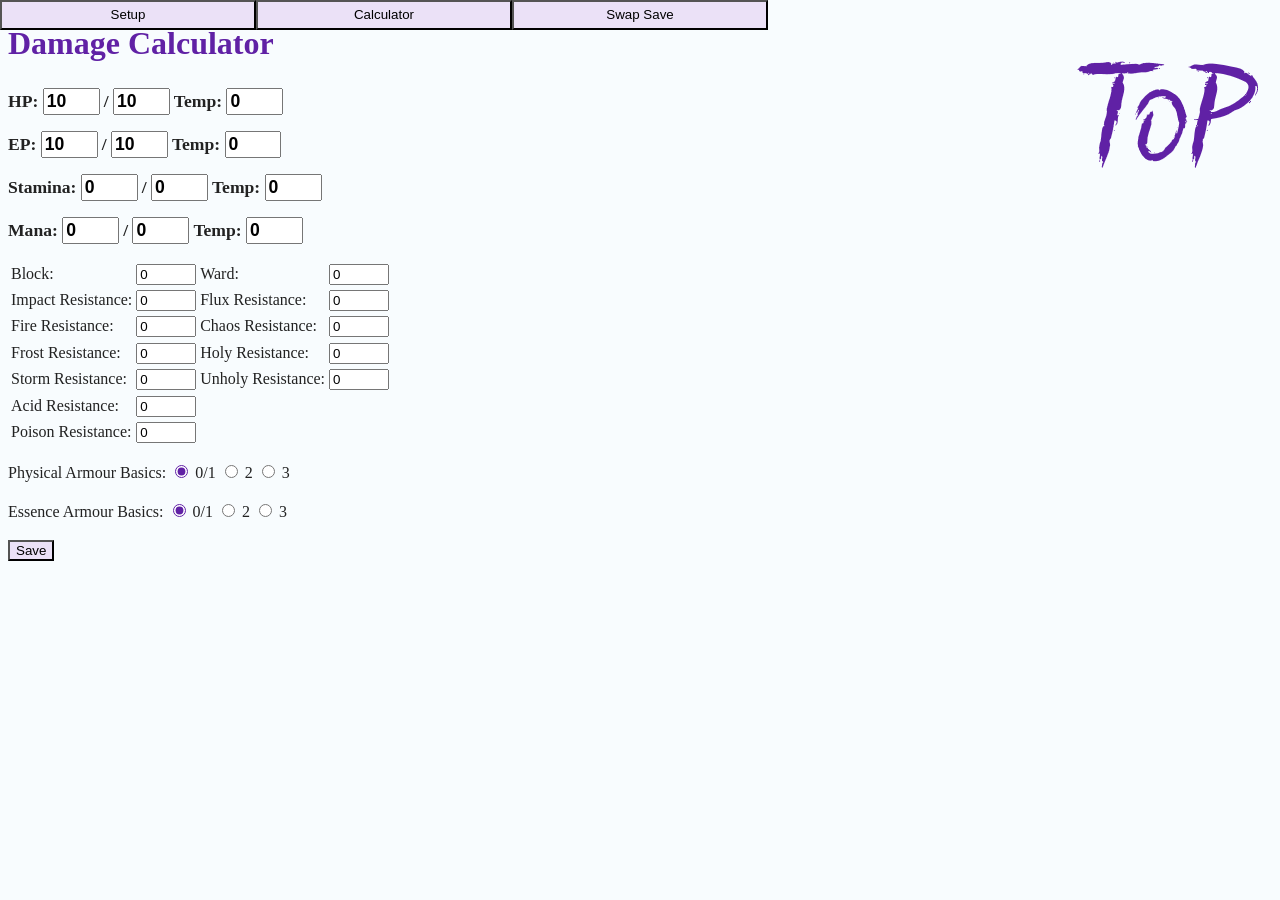
<file: index.html>
<!doctype html>
<html class="no-js" lang="">

<head>
  <meta charset="utf-8">
  <meta name="viewport" content="width=device-width, initial-scale=1">
  <title>Damage Calculator</title>
  <link rel="stylesheet" href="css/style.css">
</head>

<body>
<p id="navigation">
  <button id="setup">Setup</button>
  <button id="calculator">Calculator</button>
  <button id="swap">Swap Save</button>
</p>
<h1>Damage Calculator</h1>
<img src="img/logo.png" alt="Logo" id="logo" />

<div class="hpDiv">
  <p>
    <label for="hp" id="hpLabel" class="hpInfo">HP: </label>
    <input type="number" id="hp" min="0" max="1000" value="10" class="hpInfo" />
    <label for="maxHp" id="maxHpLabel" class="hpInfo"> / </label>
    <input type="number" id="maxHp" min="0" max="1000" value="10" class="hpInfo" />
    <label for="tempHp" id="tempHpLabel" class="hpInfo">Temp: </label>
    <input type="number" id="tempHp" min="0" max="1000" value="0" class="hpInfo" />
  </p>
</div>
<div class="hpDiv">
  <p>
    <label for="ep" id="epLabel" class="hpInfo">EP: </label>
    <input type="number" id="ep" min="0" max="1000" value="10" class="hpInfo" />
    <label for="maxEp" id="maxEpLabel" class="hpInfo"> / </label>
    <input type="number" id="maxEp" min="0" max="1000" value="10" class="hpInfo" />
    <label for="tempEp" id="tempEpLabel" class="hpInfo">Temp: </label>
    <input type="number" id="tempEp" min="0" max="1000" value="0" class="hpInfo" />
  </p>
</div>
<div class="hpDiv">
  <p>
    <label for="stamina" id="staminaLabel" class="hpInfo">Stamina: </label>
    <input type="number" id="stamina" min="0" max="1000" value="0" class="hpInfo" />
    <label for="maxStamina" id="maxStaminaLabel" class="hpInfo"> / </label>
    <input type="number" id="maxStamina" min="0" max="1000" value="0" class="hpInfo" />
    <label for="tempStamina" id="tempStaminaLabel" class="hpInfo">Temp: </label>
    <input type="number" id="tempStamina" min="0" max="1000" value="0" class="hpInfo" />
  </p>
  <p>
    <label for="mana" id="manaLabel" class="hpInfo">Mana: </label>
    <input type="number" id="mana" min="0" max="1000" value="0" class="hpInfo" />
    <label for="maxMana" id="maxManaLabel" class="hpInfo"> / </label>
    <input type="number" id="maxMana" min="0" max="1000" value="0" class="hpInfo" />
    <label for="tempMana" id="tempManaLabel" class="hpInfo">Temp: </label>
    <input type="number" id="tempMana" min="0" max="1000" value="0" class="hpInfo" />
  </p>
</div>
<table id="hpTable">
  <tr>
    <td><label for="blockRange">Block:</label></td>
    <td><input type="number" id="blockRange" min="0" max="100" value="0" /></td>
    <td><label for="wardRange">Ward:</label></td>
    <td><input type="number" id="wardRange" min="0" max="100" value="0" /></td>
  </tr>
  <tr>
    <td><label for="resImpact">Impact Resistance:</label></td>
    <td><input type="number" id="resImpact" min="-100" max="100" value="0" /></td>
    <td><label for="resFlux">Flux Resistance:</label></td>
    <td><input type="number" id="resFlux" min="-100" max="100" value="0" /></td>
  </tr>
  <tr>
    <td><label for="resFire">Fire Resistance:</label></td>
    <td><input type="number" id="resFire" min="-100" max="100" value="0" /></td>
    <td><label for="resChaos">Chaos Resistance:</label></td>
    <td><input type="number" id="resChaos" min="-100" max="100" value="0" /></td>
  </tr>
  <tr>
    <td><label for="resFrost">Frost Resistance:</label></td>
    <td><input type="number" id="resFrost" min="-100" max="100" value="0" /></td>
    <td><label for="resHoly">Holy Resistance:</label></td>
    <td><input type="number" id="resHoly" min="-100" max="100" value="0" /></td>
  </tr>
  <tr>
    <td><label for="resStorm">Storm Resistance:</label></td>
    <td><input type="number" id="resStorm" min="-100" max="100" value="0" /></td>
    <td><label for="resUnholy">Unholy Resistance:</label></td>
    <td><input type="number" id="resUnholy" min="-100" max="100" value="0" /></td>
  </tr>
  <tr>
    <td><label for="resAcid">Acid Resistance:</label></td>
    <td><input type="number" id="resAcid" min="-100" max="100" value="0" /></td>
  </tr>
  <tr>
    <td><label for="resPoison">Poison Resistance:</label></td>
    <td><input type="number" id="resPoison" min="-100" max="100" value="0" /></td>
  </tr>
</table>
<form id="physicalArmourBasics">
  <p>
    <label>Physical Armour Basics:</label>
    <input type="radio" id="physicalBraceOne" name="physicalBrace" value="2" checked />
    <label for="physicalBraceOne">0/1</label>
    <input type="radio" id="physicalBraceTwo" name="physicalBrace" value="3" />
    <label for="physicalBraceTwo">2</label>
    <input type="radio" id="physicalBraceThree" name="physicalBrace" value="4" />
    <label for="physicalBraceThree">3</label>
  </p>
</form>
<form id="essenceArmourBasics">
  <p>
    <label>Essence Armour Basics:</label>
    <input type="radio" id="essenceBraceOne" name="essenceBrace" value="2" checked />
    <label for="essenceBraceOne">0/1</label>
    <input type="radio" id="essenceBraceTwo" name="essenceBrace" value="3" />
    <label for="essenceBraceTwo">2</label>
    <input type="radio" id="essenceBraceThree" name="essenceBrace" value="4" />
    <label for="essenceBraceThree">3</label>
  </p>
</form>
<p><button id="submit" type="submit">Save</button></p>

<script src="js/setStats.js" type="module"></script>

</body>

</html>
</file>
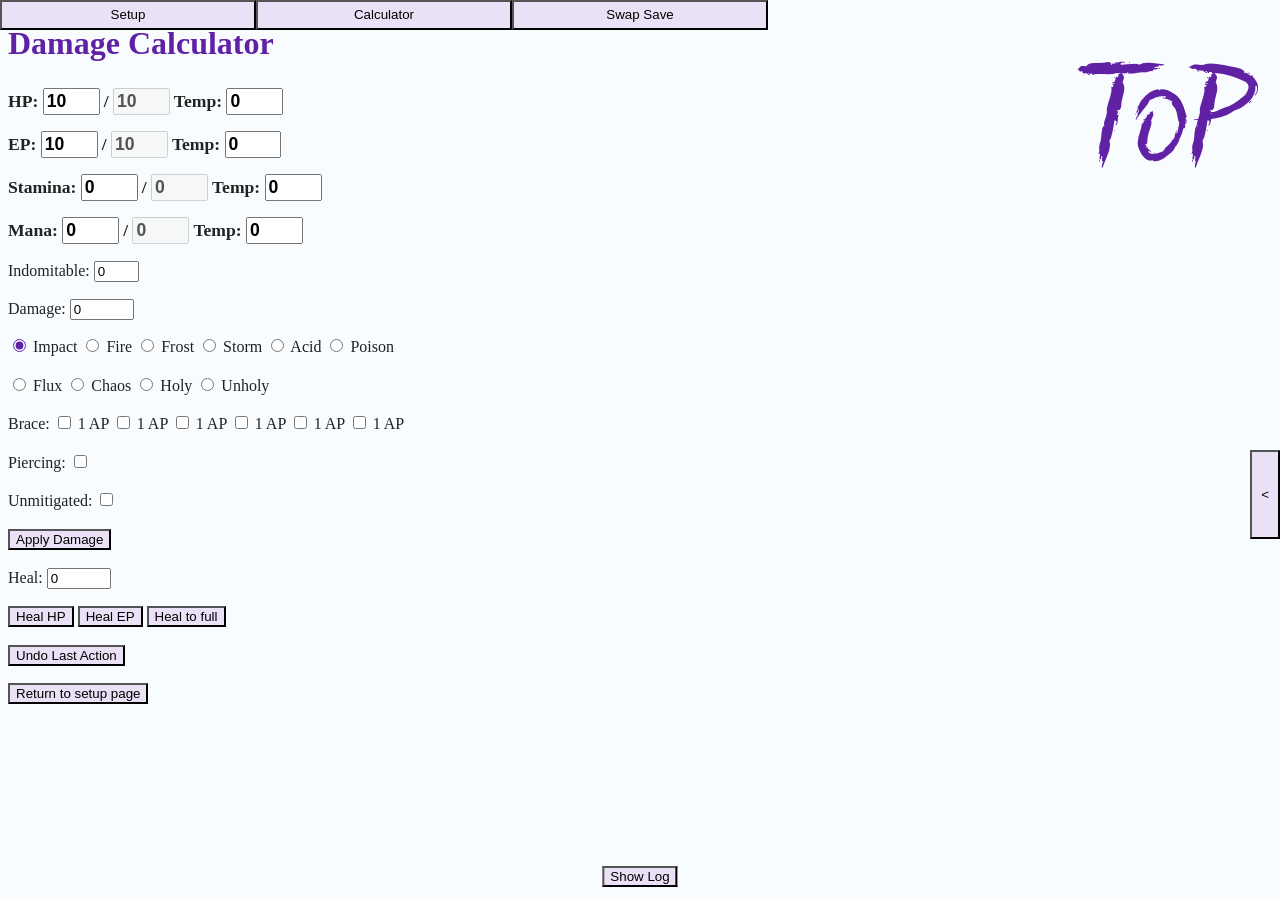
<file: hpchange.html>
<!doctype html>
<html class="no-js" lang="">

<head>
  <meta charset="utf-8">
  <meta name="viewport" content="width=device-width, initial-scale=1">
  <title>Damage Calculator</title>
  <link rel="stylesheet" href="css/style.css">
</head>

<body>
<p id="navigation">
  <button id="setup">Setup</button>
  <button id="calculator">Calculator</button>
  <button id="swap">Swap Save</button>
</p>

<h1>Damage Calculator</h1>
<img src="img/logo.png" alt="Logo" id="logo" />

<div class="hpDiv">
  <p>
    <label for="hp" id="hpLabel" class="hpInfo">HP: </label>
    <input type="number" id="hp" min="0" max="1000" value="10" class="hpInfo" />
    <label for="maxHp" id="maxHpLabel" class="hpInfo"> / </label>
    <input type="number" id="maxHp" min="0" max="1000" value="10" class="hpInfo" />
    <label for="tempHp" id="tempHpLabel" class="hpInfo">Temp: </label>
    <input type="number" id="tempHp" min="0" max="1000" value="0" class="hpInfo" />
  </p>
</div>
<div class="hpDiv">
  <p>
    <label for="ep" id="epLabel" class="hpInfo">EP: </label>
    <input type="number" id="ep" min="0" max="1000" value="10" class="hpInfo" />
    <label for="maxEp" id="maxEpLabel" class="hpInfo"> / </label>
    <input type="number" id="maxEp" min="0" max="1000" value="10" class="hpInfo" />
    <label for="tempEp" id="tempEpLabel" class="hpInfo">Temp: </label>
    <input type="number" id="tempEp" min="0" max="1000" value="0" class="hpInfo" />
  </p>
</div>
<div class="hpDiv">
  <p>
    <label for="stamina" id="staminaLabel" class="hpInfo">Stamina: </label>
    <input type="number" id="stamina" min="0" max="1000" value="0" class="hpInfo" />
    <label for="maxStamina" id="maxStaminaLabel" class="hpInfo"> / </label>
    <input type="number" id="maxStamina" min="0" max="1000" value="0" class="hpInfo" />
    <label for="tempStamina" id="tempStaminaLabel" class="hpInfo">Temp: </label>
    <input type="number" id="tempStamina" min="0" max="1000" value="0" class="hpInfo" />
  </p>
  <p>
    <label for="mana" id="manaLabel" class="hpInfo">Mana: </label>
    <input type="number" id="mana" min="0" max="1000" value="0" class="hpInfo" />
    <label for="maxMana" id="maxManaLabel" class="hpInfo"> / </label>
    <input type="number" id="maxMana" min="0" max="1000" value="0" class="hpInfo" />
    <label for="tempMana" id="tempManaLabel" class="hpInfo">Temp: </label>
    <input type="number" id="tempMana" min="0" max="1000" value="0" class="hpInfo" />
  </p>
</div>
<p>
  <label for="indomitable" id="indomitableLabel">Indomitable: </label>
  <input type="number" id="indomitable" min="0" max="1000" value="0" />
</p>
<p>
  <label for="hpChange">Damage:</label>
  <input type="number" id="hpChange" min="0" max="1000" value="0" />
</p>
<form id="damageTypeForm">
  <p>
    <input type="radio" id="damImpact" name="damType" value="impact" checked />
    <label for="damImpact">Impact</label>
    <input type="radio" id="damFire" name="damType" value="fire" />
    <label for="damFire">Fire</label>
    <input type="radio" id="damFrost" name="damType" value="frost" />
    <label for="damFrost">Frost</label>
    <input type="radio" id="damStorm" name="damType" value="storm" />
    <label for="damStorm">Storm</label>
    <input type="radio" id="damAcid" name="damType" value="acid" />
    <label for="damAcid">Acid</label>
    <input type="radio" id="damPoison" name="damType" value="poison" />
    <label for="damPoison">Poison</label>
  </p>
  <p>
    <input type="radio" id="damFlux" name="damType" value="flux" />
    <label for="damFlux">Flux</label>
    <input type="radio" id="damChaos" name="damType" value="chaos" />
    <label for="damChaos">Chaos</label>
    <input type="radio" id="damHoly" name="damType" value="holy" />
    <label for="damHoly">Holy</label>
    <input type="radio" id="damUnholy" name="damType" value="unholy" />
    <label for="damUnholy">Unholy</label>
  </p>
</form>
<p>
  <form id="braceForm">
    <label id="braceLabel">Brace: </label>
    <input type="checkbox" id="braceOne" name="braceAmount" value="1" />
    <label for="braceOne">1 AP</label>
    <input type="checkbox" id="braceTwo" name="braceAmount" value="2" />
    <label for="braceTwo">1 AP</label>
    <input type="checkbox" id="braceThree" name="braceAmount" value="3" />
    <label for="braceThree">1 AP</label>
    <input type="checkbox" id="braceFour" name="braceAmount" value="4" />
    <label for="braceFour">1 AP</label>
    <input type="checkbox" id="braceFive" name="braceAmount" value="5" />
    <label for="braceFive">1 AP</label>
    <input type="checkbox" id="braceSix" name="braceAmount" value="6" />
    <label for="braceSix">1 AP</label>
  </form>
</p>
<p>
  <label for="piercing">Piercing: </label>
  <input type="checkbox" id="piercing" name="piercing" value="false" />
</p>
<p>
  <label for="unmitigated">Unmitigated: </label>
  <input type="checkbox" id="unmitigated" name="unmitigated" value="false" />
</p>
<p>
  <button id="damage">Apply Damage</button>
</p>
<p>
  <label for="healAmount" id="healLabel">Heal:</label>
  <input type="number" id="healAmount" min="0" max="1000" value="0" />
</p>
<p>
  <button id="healHp">Heal HP</button>
  <button id="healEp">Heal EP</button>
  <button id="healFull">Heal to full</button>
</p>
<p>
  <button id="undo">Undo Last Action</button>
</p>
<p>
  <button id="return">Return to setup page</button>
</p>
<p>
  <button id="showLog">Show Log</button>
</p>
<ul id="outputLog"></ul>
<button id="popout"><</button>

<div id="resDiv" class="resistances" hidden="hidden">
  <label for="block" id="blockLabel" class="resistances" hidden="hidden">Block:</label>
  <input type="number" id="block" class="resistances" hidden="hidden" />
  <label for="ward" id="wardLabel" class="resistances" hidden="hidden">Ward:</label>
  <input type="number" id="ward" class="resistances" hidden="hidden" />
  <label for="resImpact" id="resImpactLabel" class="resistances" hidden="hidden">Impact Resistance:</label>
  <input type="number" id="resImpact" class="resistances" hidden="hidden" />
  <label for="resFire" id="resFireLabel" class="resistances" hidden="hidden">Fire Resistance:</label>
  <input type="number" id="resFire" class="resistances" hidden="hidden" />
  <label for="resFrost" id="resFrostLabel" class="resistances" hidden="hidden">Frost Resistance:</label>
  <input type="number" id="resFrost" class="resistances" hidden="hidden" />
  <label for="resStorm" id="resStormLabel" class="resistances" hidden="hidden">Storm Resistance:</label>
  <input type="number" id="resStorm" class="resistances" hidden="hidden" />
  <label for="resAcid" id="resAcidLabel" class="resistances" hidden="hidden">Acid Resistance:</label>
  <input type="number" id="resAcid" class="resistances" hidden="hidden" />
  <label for="resPoison" id="resPoisonLabel" class="resistances" hidden="hidden">Poison Resistance:</label>
  <input type="number" id="resPoison" class="resistances" hidden="hidden" />
  <label for="resFlux" id="resFluxLabel" class="resistances" hidden="hidden">Flux Resistance:</label>
  <input type="number" id="resFlux" class="resistances" hidden="hidden" />
  <label for="resChaos" id="resChaosLabel" class="resistances" hidden="hidden">Chaos Resistance:</label>
  <input type="number" id="resChaos" class="resistances" hidden="hidden" />
  <label for="resHoly" id="resHolyLabel" class="resistances" hidden="hidden">Holy Resistance:</label>
  <input type="number" id="resHoly" class="resistances" hidden="hidden" />
  <label for="resUnholy" id="resUnholyLabel" class="resistances" hidden="hidden">Unholy Resistance:</label>
  <input type="number" id="resUnholy" class="resistances" hidden="hidden" />
</div>

<script src="js/changeHp.js" type="module"></script>

</body>

</html>
</file>
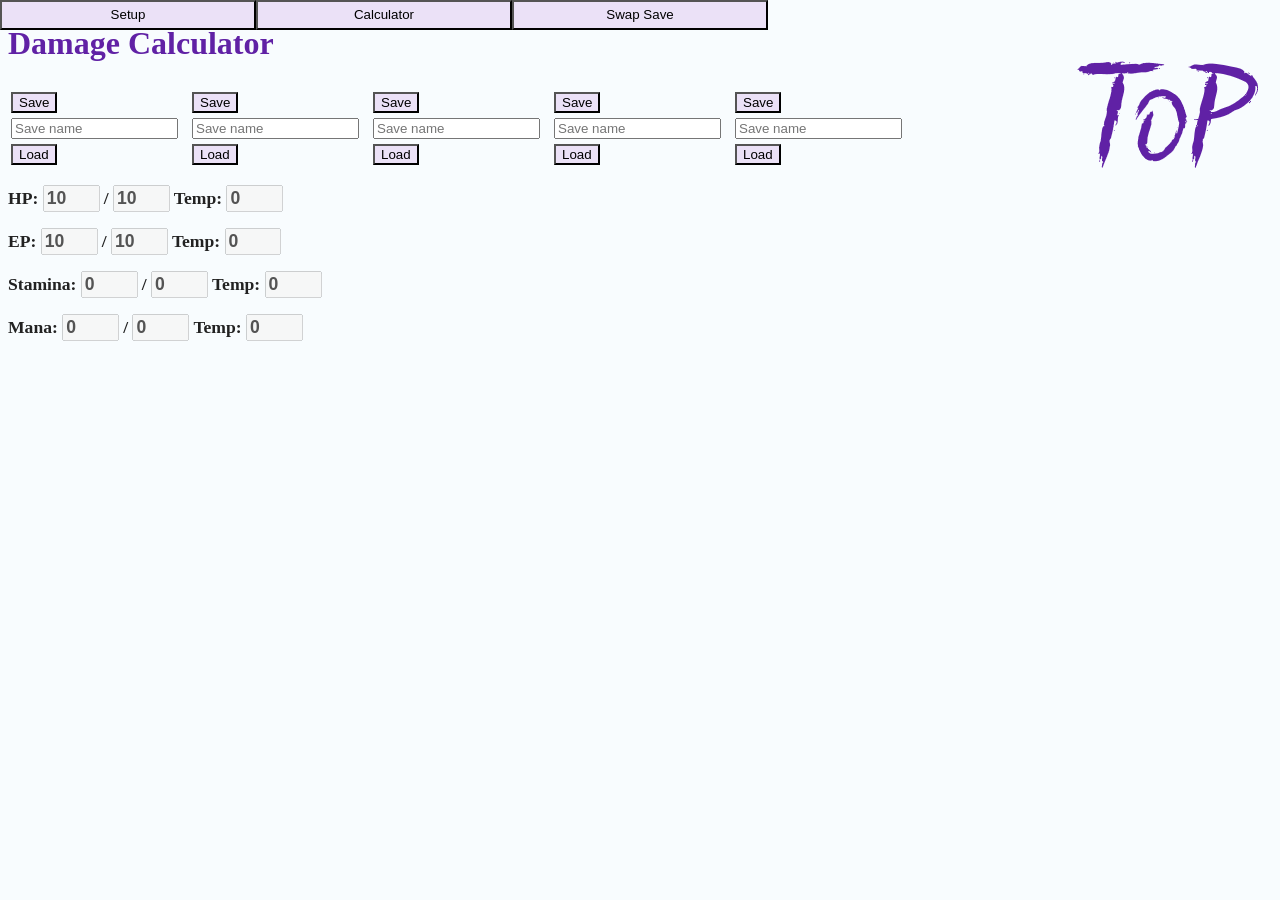
<file: swapsave.html>
<!doctype html>
<html class="no-js" lang="">

<head>
    <meta charset="utf-8">
    <meta name="viewport" content="width=device-width, initial-scale=1">
    <title>Damage Calculator</title>
    <link rel="stylesheet" href="css/style.css">
</head>

<body>
<p id="navigation">
    <button id="setup">Setup</button>
    <button id="calculator">Calculator</button>
    <button id="swap">Swap Save</button>
</p>

<h1>Damage Calculator</h1>
<img src="img/logo.png" alt="Logo" id="logo" />

<table>
    <tr>
        <td><button id="fileASave">Save</button></td>
        <td><button id="fileBSave">Save</button></td>
        <td><button id="fileCSave">Save</button></td>
        <td><button id="fileDSave">Save</button></td>
        <td><button id="fileESave">Save</button></td>
    </tr>
    <tr>
        <td><input type="text" id="fileAName" class="saveName" maxlength="32" placeholder="Save name" /></td>
        <td><input type="text" id="fileBName" class="saveName" maxlength="32" placeholder="Save name" /></td>
        <td><input type="text" id="fileCName" class="saveName" maxlength="32" placeholder="Save name" /></td>
        <td><input type="text" id="fileDName" class="saveName" maxlength="32" placeholder="Save name" /></td>
        <td><input type="text" id="fileEName" class="saveName" maxlength="32" placeholder="Save name" /></td>
    </tr>
    <tr>
        <td><button id="fileALoad">Load</button></td>
        <td><button id="fileBLoad">Load</button></td>
        <td><button id="fileCLoad">Load</button></td>
        <td><button id="fileDLoad">Load</button></td>
        <td><button id="fileELoad">Load</button></td>
    </tr>
</table>

<div class="hpDiv">
    <p>
        <label for="hp" id="hpLabel" class="hpInfo">HP: </label>
        <input type="number" id="hp" min="0" max="1000" value="10" class="hpInfo" />
        <label for="maxHp" id="maxHpLabel" class="hpInfo"> / </label>
        <input type="number" id="maxHp" min="0" max="1000" value="10" class="hpInfo" />
        <label for="tempHp" id="tempHpLabel" class="hpInfo">Temp: </label>
        <input type="number" id="tempHp" min="0" max="1000" value="0" class="hpInfo" />
    </p>
</div>
<div class="hpDiv">
    <p>
        <label for="ep" id="epLabel" class="hpInfo">EP: </label>
        <input type="number" id="ep" min="0" max="1000" value="10" class="hpInfo" />
        <label for="maxEp" id="maxEpLabel" class="hpInfo"> / </label>
        <input type="number" id="maxEp" min="0" max="1000" value="10" class="hpInfo" />
        <label for="tempEp" id="tempEpLabel" class="hpInfo">Temp: </label>
        <input type="number" id="tempEp" min="0" max="1000" value="0" class="hpInfo" />
    </p>
</div>
<div class="hpDiv">
    <p>
        <label for="stamina" id="staminaLabel" class="hpInfo">Stamina: </label>
        <input type="number" id="stamina" min="0" max="1000" value="0" class="hpInfo" />
        <label for="maxStamina" id="maxStaminaLabel" class="hpInfo"> / </label>
        <input type="number" id="maxStamina" min="0" max="1000" value="0" class="hpInfo" />
        <label for="tempStamina" id="tempStaminaLabel" class="hpInfo">Temp: </label>
        <input type="number" id="tempStamina" min="0" max="1000" value="0" class="hpInfo" />
    </p>
    <p>
        <label for="mana" id="manaLabel" class="hpInfo">Mana: </label>
        <input type="number" id="mana" min="0" max="1000" value="0" class="hpInfo" />
        <label for="maxMana" id="maxManaLabel" class="hpInfo"> / </label>
        <input type="number" id="maxMana" min="0" max="1000" value="0" class="hpInfo" />
        <label for="tempMana" id="tempManaLabel" class="hpInfo">Temp: </label>
        <input type="number" id="tempMana" min="0" max="1000" value="0" class="hpInfo" />
    </p>
</div>

<script src="js/swapSave.js" type="module"></script>

</body>
</html>
</file>
<file: css/style.css>
/*! HTML5 Boilerplate v9.0.1 | MIT License | https://html5boilerplate.com/ */

/* main.css 3.0.0 | MIT License | https://github.com/h5bp/main.css#readme */
/*
 * What follows is the result of much research on cross-browser styling.
 * Credit left inline and big thanks to Nicolas Gallagher, Jonathan Neal,
 * Kroc Camen, and the H5BP dev community and team.
 */

/* ==========================================================================
   Base styles: opinionated defaults
   ========================================================================== */

html {
  color: #222;
  font-size: 1em;
  line-height: 1.4;
}

/*
 * Remove text-shadow in selection highlight:
 * https://twitter.com/miketaylr/status/12228805301
 *
 * Customize the background color to match your design.
 */

::-moz-selection {
  background: #b3d4fc;
  text-shadow: none;
}

::selection {
  background: #b3d4fc;
  text-shadow: none;
}

/*
 * A better looking default horizontal rule
 */

hr {
  display: block;
  height: 1px;
  border: 0;
  border-top: 1px solid #ccc;
  margin: 1em 0;
  padding: 0;
}

/*
 * Remove the gap between audio, canvas, iframes,
 * images, videos and the bottom of their containers:
 * https://github.com/h5bp/html5-boilerplate/issues/440
 */

audio,
canvas,
iframe,
img,
svg,
video {
  vertical-align: middle;
}

/*
 * Remove default fieldset styles.
 */

fieldset {
  border: 0;
  margin: 0;
  padding: 0;
}

/*
 * Allow only vertical resizing of textareas.
 */

textarea {
  resize: vertical;
}

/* ==========================================================================
   Author's custom styles
   ========================================================================== */

body {
  background-color: #f8fcfe;
  font-family: "Noto Serif", "Georgia", serif;
}

h1 {
  color: #6021a5;
  font-size: 200%;
  z-index: 2;
}

#logo {
  position: absolute;
  top: 0;
  right: 0;
  width: 18%;
}

button {
  background-color: #EBE1F7;
}

#navigation button {
  width: 20%;
  height: 4ch;
  position: absolute;
  top: 0;
  z-index: 1;
}

#setup {
  left: 0;
}

#calculator {
  left: 20%;
}

#swap {
  left: 40%;
}

input[type="radio"] {
  accent-color: #6021a5;
}

.hpDiv .hpInfo {
  font-weight: bold;
  font-size: 110%;
}

.tempHpDiv .hpInfo {
  font-weight: bold;
  font-size: 140%;
}

#hpTable input {
  width: 7ch;
}

.hpDiv input {
  width: 5ch;
}

.tempHpDiv input {
  width: 5ch;
}

#popout {
  width: 4ch;
  height: 12ch;
  position: absolute;
  top: 50%;
  right: 0;
  z-index: 100;
  anchor-name: --popout;
}

.resistances {
  display: inline-grid;
  grid-template-columns: max-content auto;
  grid-gap: 0.5rem;
  align-items: center;
}

#resDiv {
  position-anchor: --popout;
  position: absolute;
  position-area: left;
  z-index: 99;
  background-color: white;
  padding: 0.5em;
  border: 1px solid black;
}

.resistances input {
  width: 5ch;
}

#indomitable {
  width: 5ch;
}

#outputLog {
  position: fixed;
  bottom: 0;
  width: 90%;
  z-index: 98;
  background-color: #f8fcfe;
  list-style: none;
  padding: 2em 1em;
  border: 1px solid black;
  max-height: 10em;
  overflow-y: scroll;
}

#showLog {
  position: fixed;
  bottom: 1em;
  left: 50%;
  transform: translateX(-50%);
  z-index: 100;
}

.saveName {
  width: 90%;
}

/* ==========================================================================
   Helper classes
   ========================================================================== */

/*
 * Hide visually and from screen readers
 */

.hidden,
[hidden] {
  display: none !important;
}

/*
 * Hide only visually, but have it available for screen readers:
 * https://snook.ca/archives/html_and_css/hiding-content-for-accessibility
 *
 * 1. For long content, line feeds are not interpreted as spaces and small width
 *    causes content to wrap 1 word per line:
 *    https://medium.com/@jessebeach/beware-smushed-off-screen-accessible-text-5952a4c2cbfe
 */

.visually-hidden {
  border: 0;
  clip: rect(0, 0, 0, 0);
  height: 1px;
  margin: -1px;
  overflow: hidden;
  padding: 0;
  position: absolute;
  white-space: nowrap;
  width: 1px;
  /* 1 */
}

/*
 * Extends the .visually-hidden class to allow the element
 * to be focusable when navigated to via the keyboard:
 * https://www.drupal.org/node/897638
 */

.visually-hidden.focusable:active,
.visually-hidden.focusable:focus {
  clip: auto;
  height: auto;
  margin: 0;
  overflow: visible;
  position: static;
  white-space: inherit;
  width: auto;
}

/*
 * Hide visually and from screen readers, but maintain layout
 */

.invisible {
  visibility: hidden;
}

/*
 * Clearfix: contain floats
 *
 * The use of `table` rather than `block` is only necessary if using
 * `::before` to contain the top-margins of child elements.
 */

.clearfix::before,
.clearfix::after {
  content: "";
  display: table;
}

.clearfix::after {
  clear: both;
}

/* ==========================================================================
   EXAMPLE Media Queries for Responsive Design.
   These examples override the primary ('mobile first') styles.
   Modify as content requires.
   ========================================================================== */

@media only screen and (min-width: 35em) {
  /* Style adjustments for viewports that meet the condition */
}

@media print,
  (-webkit-min-device-pixel-ratio: 1.25),
  (min-resolution: 1.25dppx),
  (min-resolution: 120dpi) {
  /* Style adjustments for high resolution devices */
}

/* ==========================================================================
   Print styles.
   Inlined to avoid the additional HTTP request:
   https://www.phpied.com/delay-loading-your-print-css/
   ========================================================================== */

@media print {
  *,
  *::before,
  *::after {
    background: #fff !important;
    color: #000 !important;
    /* Black prints faster */
    box-shadow: none !important;
    text-shadow: none !important;
  }

  a,
  a:visited {
    text-decoration: underline;
  }

  a[href]::after {
    content: " (" attr(href) ")";
  }

  abbr[title]::after {
    content: " (" attr(title) ")";
  }

  /*
   * Don't show links that are fragment identifiers,
   * or use the `javascript:` pseudo protocol
   */
  a[href^="#"]::after,
  a[href^="javascript:"]::after {
    content: "";
  }

  pre {
    white-space: pre-wrap !important;
  }

  pre,
  blockquote {
    border: 1px solid #999;
    page-break-inside: avoid;
  }

  tr,
  img {
    page-break-inside: avoid;
  }

  p,
  h2,
  h3 {
    orphans: 3;
    widows: 3;
  }

  h2,
  h3 {
    page-break-after: avoid;
  }
}
</file>
